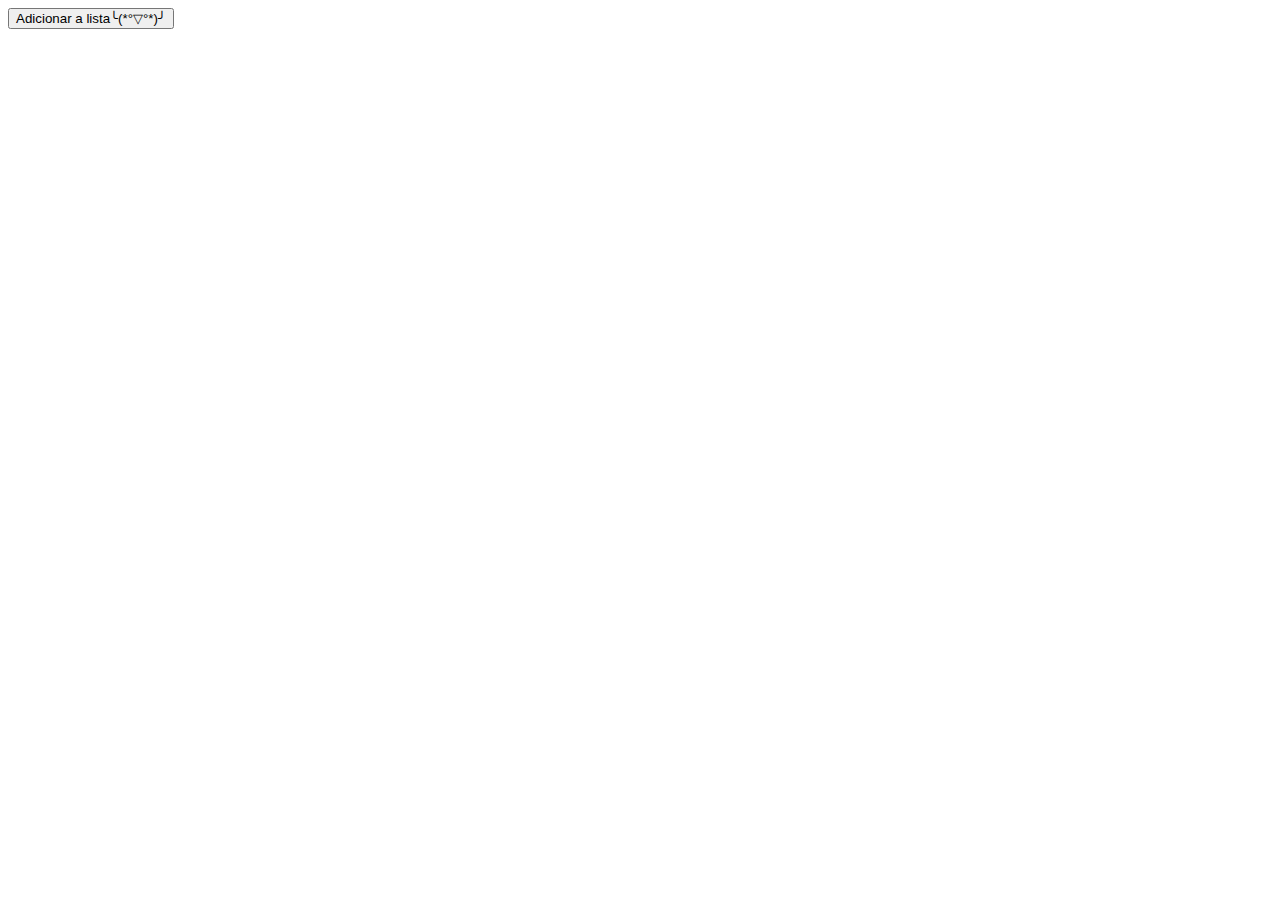
<file: Atividades Front/Aula-03/index.html>
<!DOCTYPE html>
<html lang="pt-br">
<head>
    <meta charset="UTF-8">
    <meta name="viewport" content="width=device-width, initial-scale=1.0">
    <title>Aula 03</title>
</head>
<body>
   
   <button type="button" onclick="adicionar()">Adicionar a lista╰(*°▽°*)╯</button>


   <div id="lista">

   </div>
</body>
<script src="script.js"></script>

</html>
</file>
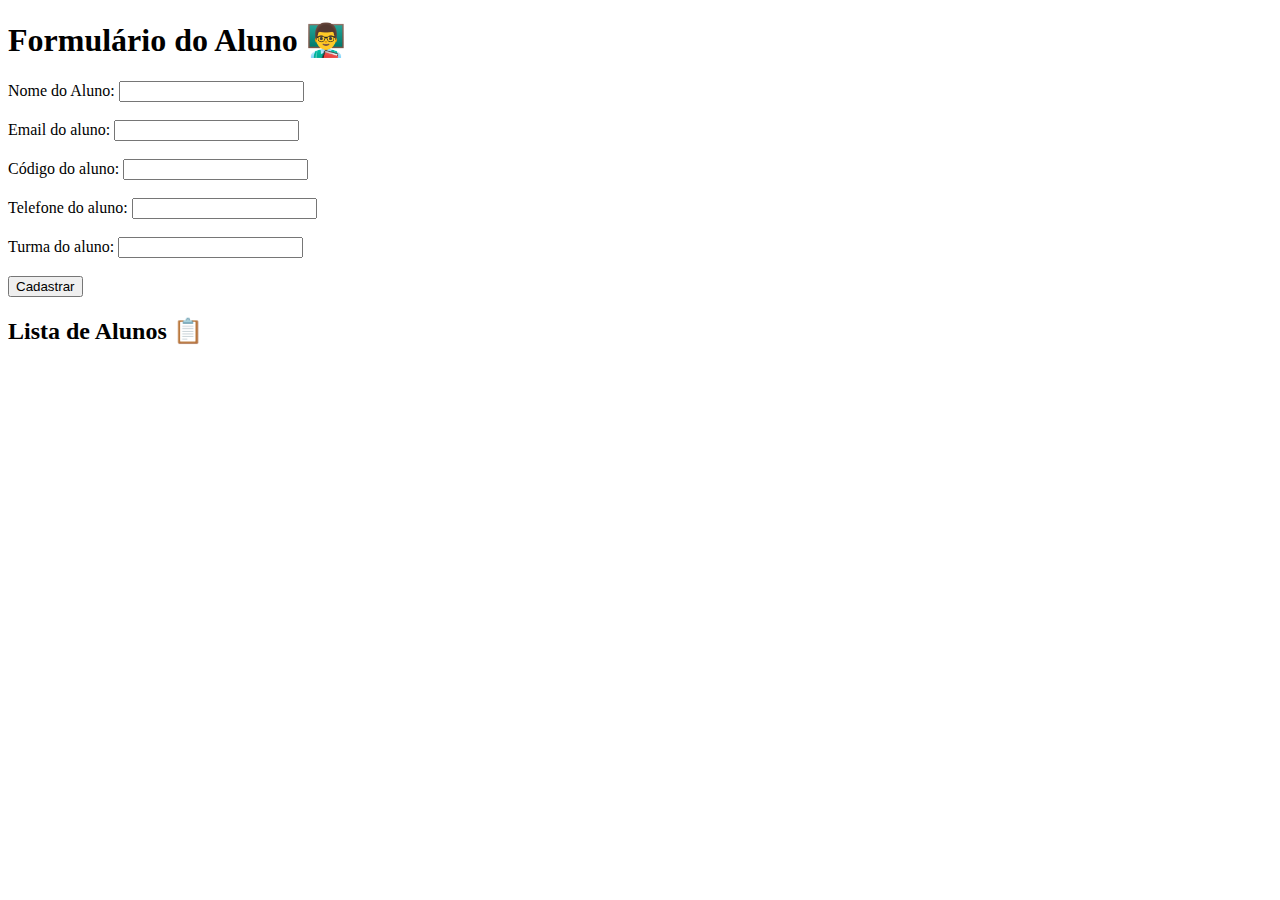
<file: Atividades Front/Aula-04/index.html>
<!DOCTYPE html>
<html lang="pt-br">
<head>
    <meta charset="UTF-8">
    <title>Atividade-03</title>
</head>

<body>

<h1>Formulário do Aluno 👨‍🏫</h1>

<form onsubmit="return false;">
    
    <label>Nome do Aluno:</label>
    <input type="text" id="nome"><br><br>

    <label>Email do aluno:</label>
    <input type="email" id="email"><br><br>

    <label>Código do aluno:</label>
    <input type="number" id="ID"><br><br>

    <label>Telefone do aluno:</label>
    <input type="number" id="telefone"><br><br>

    <label>Turma do aluno:</label>
    <input type="number" id="turma"><br><br>

    <!-- BOTÃO PRINCIPAL -->
    <button type="button" onclick="cadastrarAluno()">Cadastrar</button>

</form>

<h2>Lista de Alunos 📋</h2>
<div id="listaAlunos"></div>

<script src="script.js"></script>

</body>
</html>
</file>
